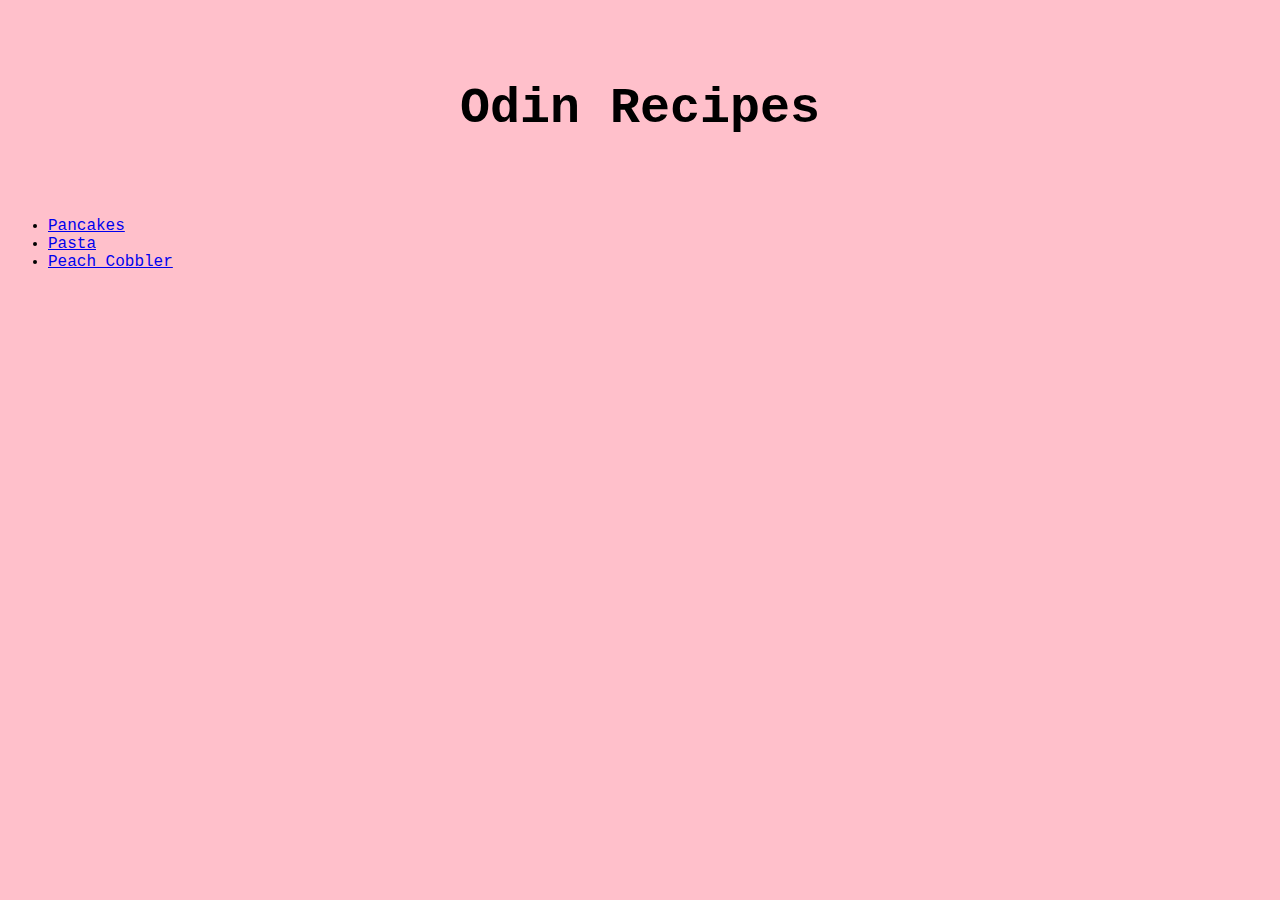
<file: index.html>
<!DOCTYPE html>
<html lang="en">
<head>
    <meta charset="UTF-8">
    <meta name="viewport" content="width=device-width, initial-scale=1.0">
    <title>Recipes</title>

    <link rel="stylesheet" href="styles.css">
   
</head>
<body>
    <h1>Odin Recipes</h1>

    <ul>
        <li><a href="recipes/pancakes.html">Pancakes</a></li>
        <li><a href="recipes/pasta.html">Pasta</a></li>
        <li><a href="recipes/peach_cobbler.html">Peach Cobbler</a></li>
    </ul>
</body>
</html>
</file>
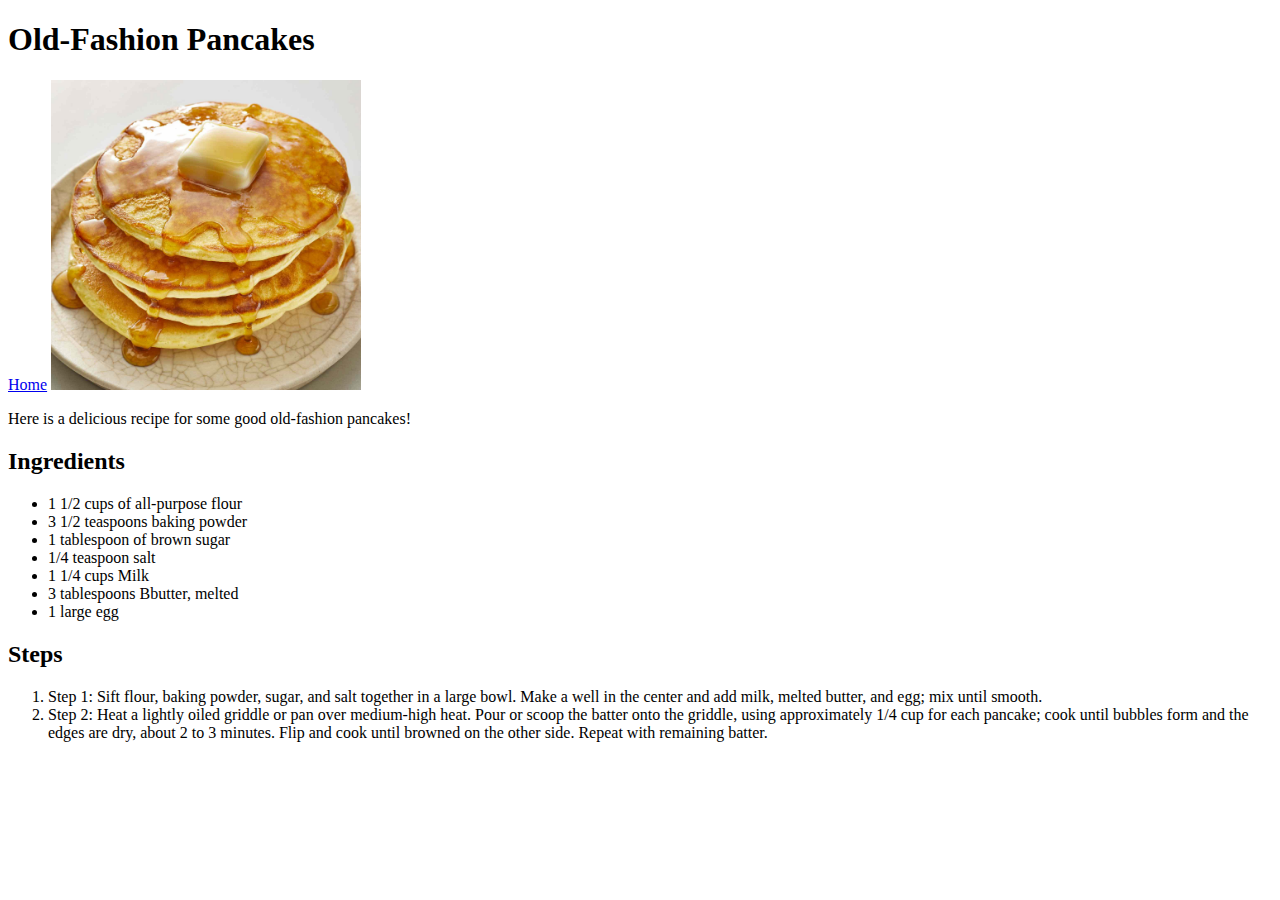
<file: recipes/pancakes.html>
<!DOCTYPE html>
<html lang="en">
<head>
    <meta charset="UTF-8">
    <meta name="viewport" content="width=device-width, initial-scale=1.0">
    <title>Pancakes</title>

<body>
    <h1>Old-Fashion Pancakes</h1>

    <a href="../index.html">Home</a>
    <img src="../images/pancakes.jpg" alt="Pancakes" height="310" width="310" img>

    
    <p>Here is a delicious recipe for some good old-fashion pancakes!</p>


    <h2>Ingredients</h2>
        
        <ul>
            <li>1 1/2 cups of all-purpose flour</li>
            <li>3 1/2 teaspoons baking powder</li>
            <li>1 tablespoon of brown sugar</li>
            <li>1/4 teaspoon salt</li>
            <li>1 1/4 cups Milk</li>
            <li>3 tablespoons Bbutter, melted</li>
            <li>1 large egg</li>
        </ul>

    <h2>Steps</h2>
        
        <ol>
            <li>Step 1: Sift flour, baking powder, sugar, and salt together in a large bowl. Make a well in the center and add milk, melted butter, and egg; mix until smooth.</li>
            <li>Step 2: Heat a lightly oiled griddle or pan over medium-high heat. Pour or scoop the batter onto the griddle, using approximately 1/4 cup for each pancake; cook until bubbles form and the edges are dry, about 2 to 3 minutes. Flip and cook until browned on the other side. Repeat with remaining batter.</li>
        </ol>
</body>
</html>
</file>
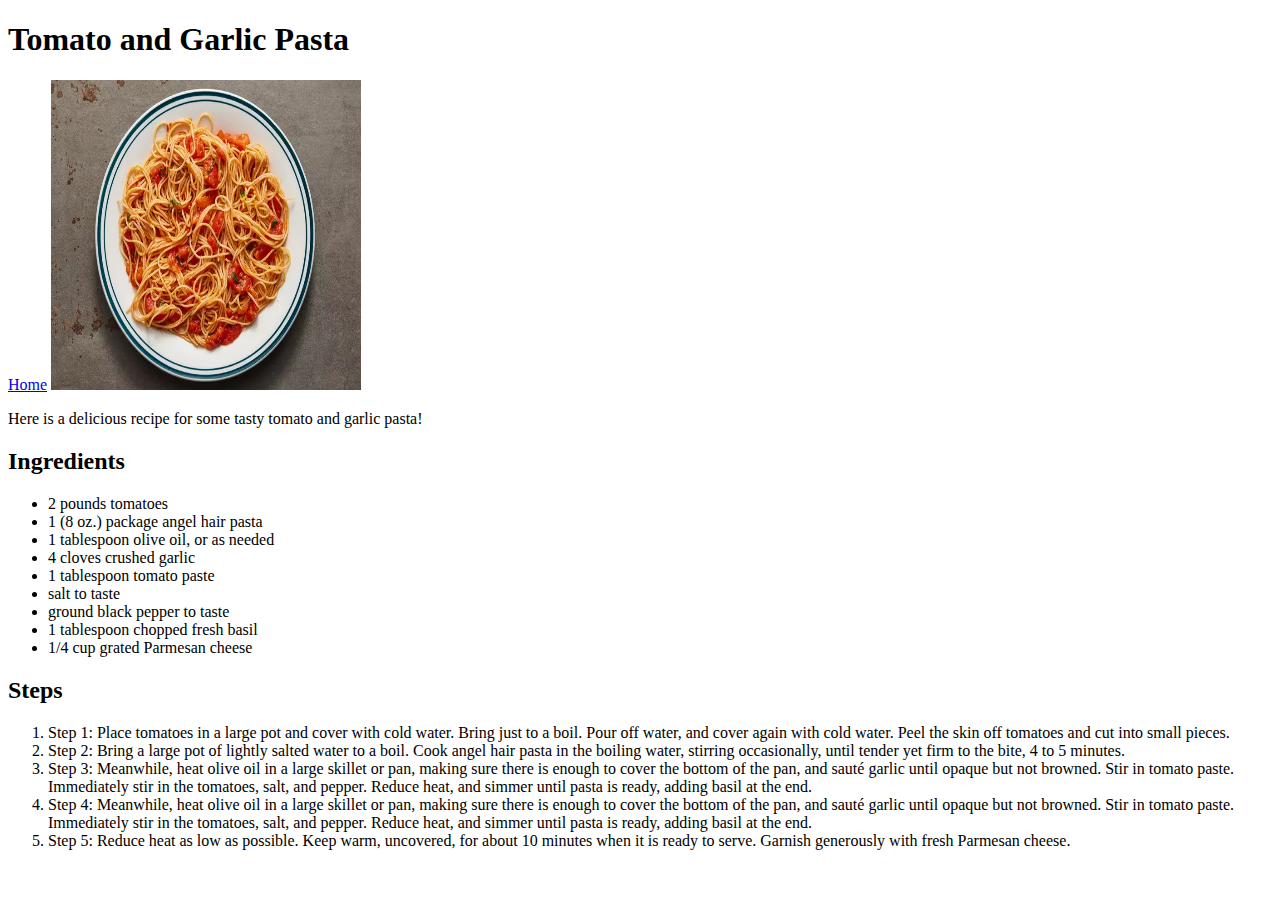
<file: recipes/pasta.html>
<!DOCTYPE html>
<html lang="en">
<head>
    <meta charset="UTF-8">
    <meta name="viewport" content="width=device-width, initial-scale=1.0">
    <title>Pasta</title>
</head>

<body>
    <h1>Tomato and Garlic Pasta</h1>

    <a href="..index.html">Home</a>
    <img src="../images/pasta.jpg" alt="Pasta" height="310" width="310" img>

    <p>Here is a delicious recipe for some tasty tomato and garlic pasta!</p>

    <h2>Ingredients</h2>

        <ul>
            <li>2 pounds tomatoes</li>
            <li>1 (8 oz.) package angel hair pasta</li>
            <li>1 tablespoon olive oil, or as needed</li>
            <li>4 cloves crushed garlic</li>
            <li>1 tablespoon tomato paste</li>
            <li>salt to taste</li>
            <li>ground black pepper to taste</li>
            <li>1 tablespoon chopped fresh basil</li>
            <li>1/4 cup grated Parmesan cheese</li>
       
        </ul>

    <h2>Steps</h2>

        <ol>
            <li>Step 1: Place tomatoes in a large pot and cover with cold water. Bring just to a boil. Pour off water, and cover again with cold water. Peel the skin off tomatoes and cut into small pieces.</li>
            <li>Step 2: Bring a large pot of lightly salted water to a boil. Cook angel hair pasta in the boiling water, stirring occasionally, until tender yet firm to the bite, 4 to 5 minutes.</li>
            <li>Step 3: Meanwhile, heat olive oil in a large skillet or pan, making sure there is enough to cover the bottom of the pan, and sauté garlic until opaque but not browned. Stir in tomato paste. Immediately stir in the tomatoes, salt, and pepper. Reduce heat, and simmer until pasta is ready, adding basil at the end.</li>
            <li>Step 4: Meanwhile, heat olive oil in a large skillet or pan, making sure there is enough to cover the bottom of the pan, and sauté garlic until opaque but not browned. Stir in tomato paste. Immediately stir in the tomatoes, salt, and pepper. Reduce heat, and simmer until pasta is ready, adding basil at the end.</li>
            <li>Step 5: Reduce heat as low as possible. Keep warm, uncovered, for about 10 minutes when it is ready to serve. Garnish generously with fresh Parmesan cheese.</li>

        </ol>
</body>
</html>
</file>
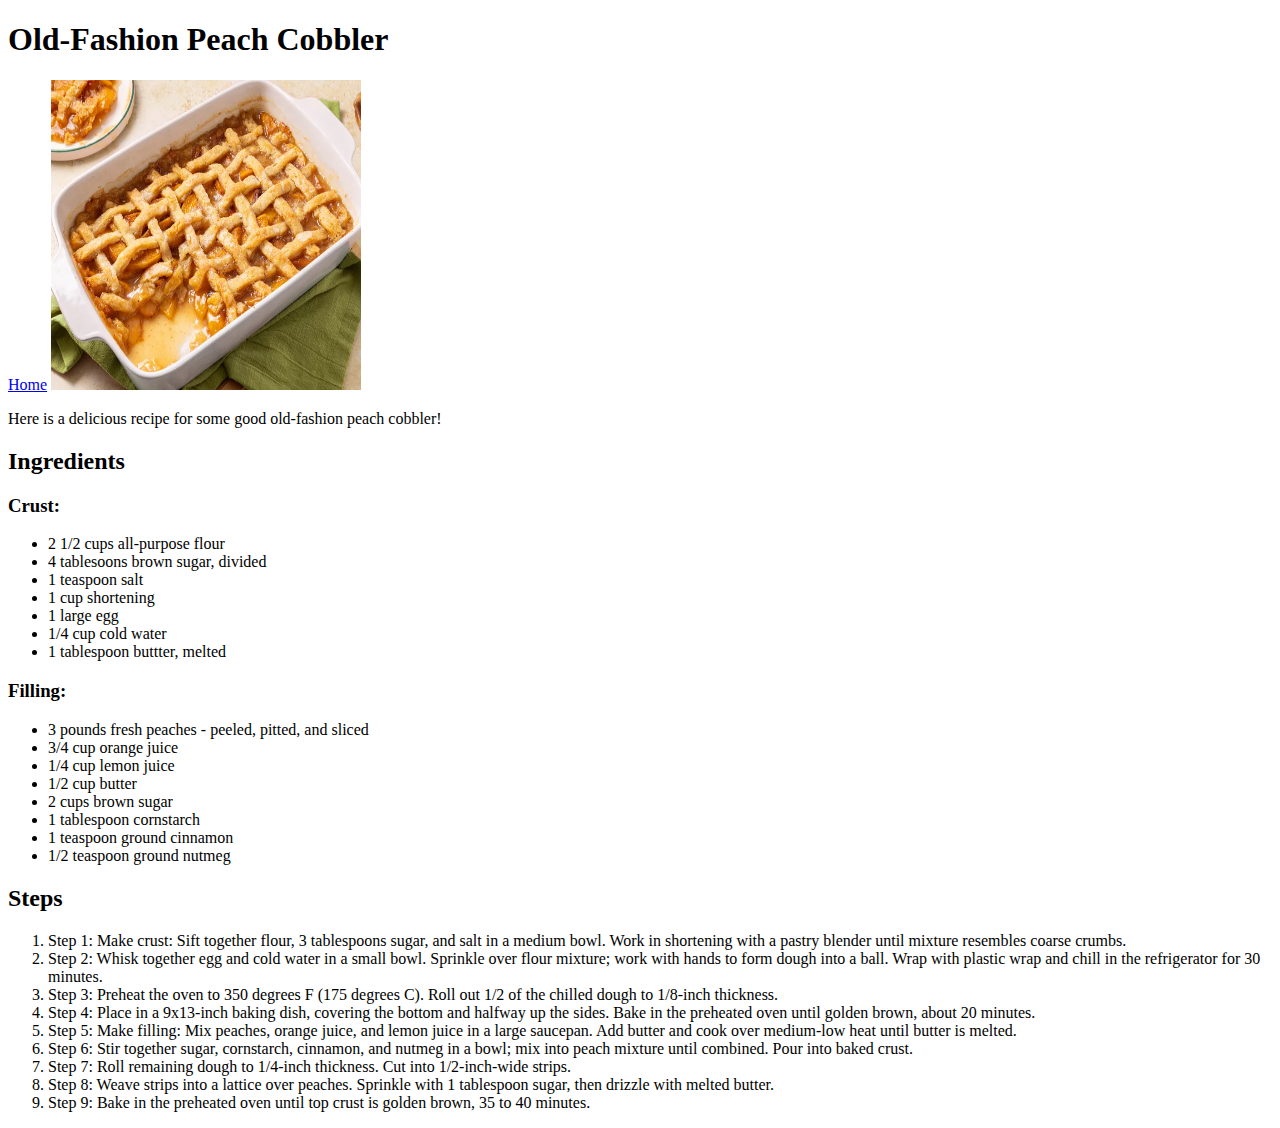
<file: recipes/peach_cobbler.html>
<!DOCTYPE html>
<html lang="en">
<head>
    <meta charset="UTF-8">
    <meta name="viewport" content="width=device-width, initial-scale=1.0">
    <title>Peach Cobbler</title>
</head>
<body>
    <h1>Old-Fashion Peach Cobbler</h1>

    <a href="../index.html">Home</a>
    
    <img src="../images/peach cobbler.jpg" alt="Peach Cobbler" height="310" width="310" img>

    <p>Here is a delicious recipe for some good old-fashion peach cobbler!</p>

    <h2>Ingredients</h2>

        <h3>Crust:</h3>

            <ul>
                <li>2 1/2 cups all-purpose flour</li>
                <li>4 tablesoons brown sugar, divided</li>
                <li>1 teaspoon salt</li>
                <li>1 cup shortening</li>
                <li>1 large egg</li>
                <li>1/4 cup cold water</li>
                <li>1 tablespoon buttter, melted</li>
            </ul>

        <h3>Filling:</h3>

            <ul>
                <li>3 pounds fresh peaches - peeled, pitted, and sliced</li>
                <li>3/4 cup orange juice</li>
                <li>1/4 cup lemon juice</li>
                <li>1/2 cup butter</li>
                <li>2 cups brown sugar</li>
                <li>1 tablespoon cornstarch</li>
                <li>1 teaspoon ground cinnamon</li>
                <li>1/2 teaspoon ground nutmeg</li>
            </ul>

    <h2>Steps</h2>

        <ol>
            <li>Step 1: Make crust: Sift together flour, 3 tablespoons sugar, and salt in a medium bowl. Work in shortening with a pastry blender until mixture resembles coarse crumbs. </li>
            <li>Step 2: Whisk together egg and cold water in a small bowl. Sprinkle over flour mixture; work with hands to form dough into a ball. Wrap with plastic wrap and chill in the refrigerator for 30 minutes.</li>
            <li>Step 3: Preheat the oven to 350 degrees F (175 degrees C). Roll out 1/2 of the chilled dough to 1/8-inch thickness.</li>
            <li>Step 4: Place in a 9x13-inch baking dish, covering the bottom and halfway up the sides. Bake in the preheated oven until golden brown, about 20 minutes.</li>
            <li>Step 5: Make filling: Mix peaches, orange juice, and lemon juice in a large saucepan. Add butter and cook over medium-low heat until butter is melted.</li>
            <li>Step 6: Stir together sugar, cornstarch, cinnamon, and nutmeg in a bowl; mix into peach mixture until combined. Pour into baked crust.</li>
            <li>Step 7: Roll remaining dough to 1/4-inch thickness. Cut into 1/2-inch-wide strips.</li>
            <li>Step 8: Weave strips into a lattice over peaches. Sprinkle with 1 tablespoon sugar, then drizzle with melted butter.</li>
            <li>Step 9: Bake in the preheated oven until top crust is golden brown, 35 to 40 minutes.</li>
        </ol>
    
</body>
</html>
</file>
<file: styles.css>
body {
    font-family: 'Courier New', Courier, monospace;
    background-color: pink;
}


h1 {
    color: black;
    font-size: 50px;
    border: 5px;
    text-align: center;
    margin: 80px;
}

div {
    color: black;
    font-size: 24px;
    border: 1px dotted black;
    padding: 10px;
    margin: 150px;
    margin-bottom: 300px;
    text-align: center;
    list-style-type: none;
    display: block;
    width: 150px;
    box-sizing: border-box;
}
</file>
